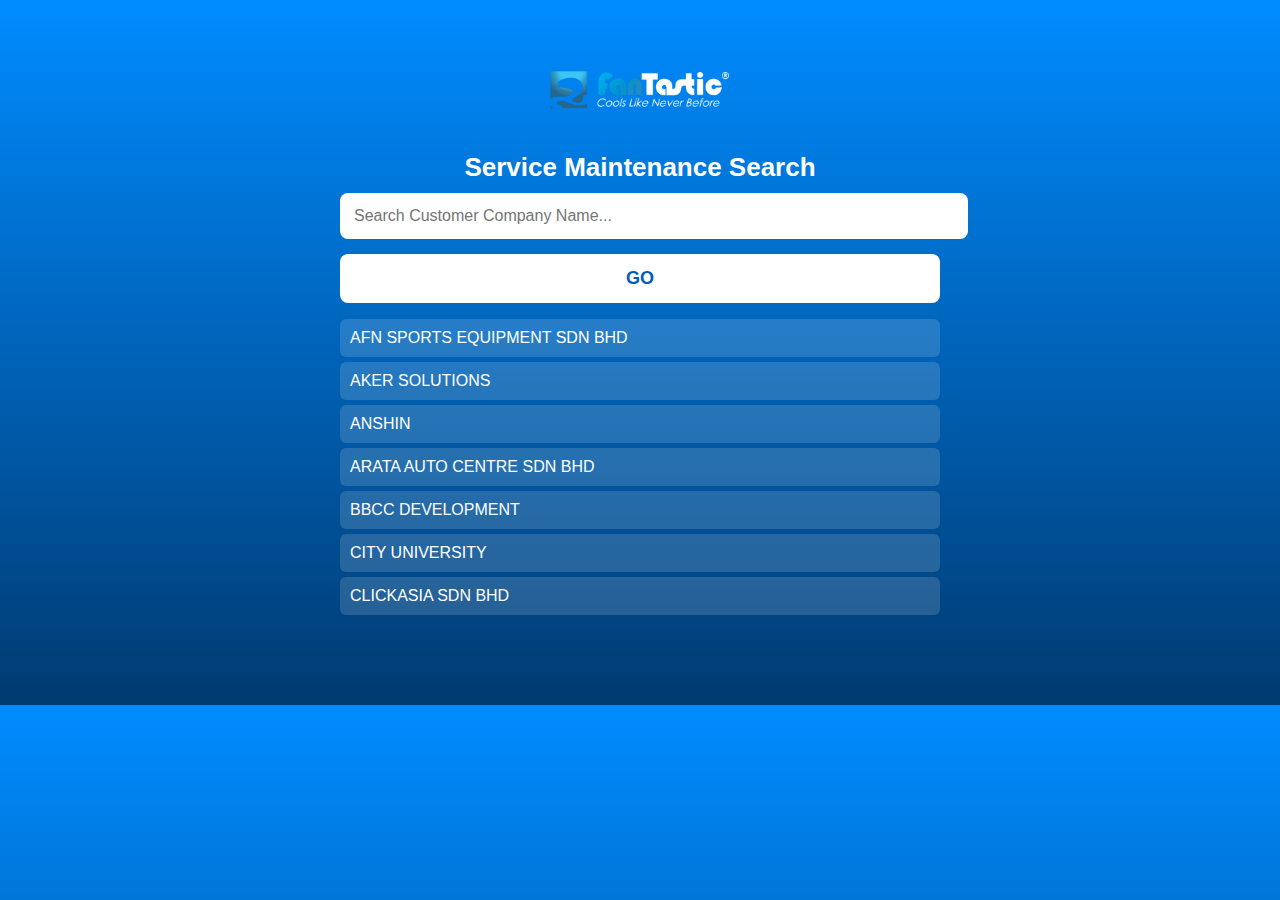
<file: index.html>
<!DOCTYPE html>
<html lang="en">
<head>
    <meta charset="UTF-8">
    <meta name="viewport" content="width=device-width, initial-scale=1.0">
    <title>FanTastic Service Maintenance</title>
    <link rel="stylesheet" href="style.css">
</head>
<body>

<div class="container">

    <img src="Fantastic_White.png" class="logo">

    <h1 class="title">Service Maintenance Search</h1>

    <input 
        type="text" 
        id="searchInput" 
        class="search-bar" 
        placeholder="Search Customer Company Name..."
        onkeyup="filterList()"
    >

    <button class="go-btn" onclick="goToPassword()">GO</button>

    <ul id="customerList" class="list">
        <li>AFN SPORTS EQUIPMENT SDN BHD</li>
        <li>AKER SOLUTIONS</li>
        <li>ANSHIN</li>
        <li>ARATA AUTO CENTRE SDN BHD</li>
        <li>BBCC DEVELOPMENT</li>
        <li>CITY UNIVERSITY</li>
        <li>CLICKASIA SDN BHD</li>
        <li>DATARAN SEGAR HUAT HUAT HUAT FOOD COURT</li>
        <li>DHUB</li>
        <li>ECRL</li>
        <li>EXHIBITION SAMPLE</li>
        <li>FedEx-Bukit Jelutong</li>
        <li>FedEx-Hitech</li>
        <li>FedEx-KLIA</li>
        <li>FINEGUARD INDUSTRIES</li>
        <li>FOODAGON CONNEXION SDN BHD</li>
        <li>FURI GLOBAL SDN BHD</li>
        <li>GBB BAKERY</li>
        <li>GOOD TIMING FOOD VILLAGE</li>
        <li>HONDA LOGISTICS</li>
        <li>ISKANDAR EDUCATION ENTERPRISE SDN BHD</li>
        <li>ISKANDAR INNOVATIONS SDN BHD</li>
        <li>JOYCAMP PJ SDN BHD</li>
        <li>KOH TIKI OKR SDN BHD</li>
        <li>KUEHNE + NAGEL</li>
        <li>LH ELECTRIC & SERVICES</li>
        <li>LOTUS'S STORE (MALAYSIA) SDN BHD</li>
        <li>LUXE ACRE SDN BHD</li>
        <li>MACRO PERSPECTIVE SDN BHD</li>
        <li>MILLENNIUM WELT SDN BHD</li>
        <li>NESTLE MANUFACTURING (M) SDN BHD (CHEMBONG)</li>
        <li>NESTLE MANUFACTURING (M) SDN BHD (SA)</li>
        <li>PERCETAKAN TENAGA</li>
        <li>PERODUA MANUFACTURING SDN BHD</li>
        <li>REDVEST</li>
        <li>SAGA MAKMUR SDN BHD</li>
        <li>SEA ASIA SDN BHD</li>
        <li>SIN TAI HING</li>
        <li>SJK(C) HUA LIAN 3</li>
        <li>SJK(C) KEHSENG</li>
        <li>SK SAUJANA IMPIAN 2</li>
        <li>SMK TELOK DATOK</li>
        <li>SUNSET</li>
        <li>T7 AERO REPORT</li>
        <li>TAYLOR (TEG)</li>
        <li>UCSI INTERNATIONAL SCHOOL SB</li>
        <li>UPPER HERITAGE SDN BHD</li>
    </ul>

</div>

<script>
function filterList() {
    let input = document.getElementById("searchInput").value.toUpperCase();
    let list = document.getElementById("customerList").getElementsByTagName("li");

    for (let i = 0; i < list.length; i++) {
        let name = list[i].innerText.toUpperCase();
        list[i].style.display = name.includes(input) ? "" : "none";
    }
}

function goToPassword() {
    let selected = document.getElementById("searchInput").value;
    if (selected.trim() === "") {
        alert("Please type a company name before clicking GO.");
        return;
    }
    // Save the name so password page can read it
    localStorage.setItem("companyName", selected.trim());
    window.location.href = "password.html";
}
</script>

</body>
</html>
</file>
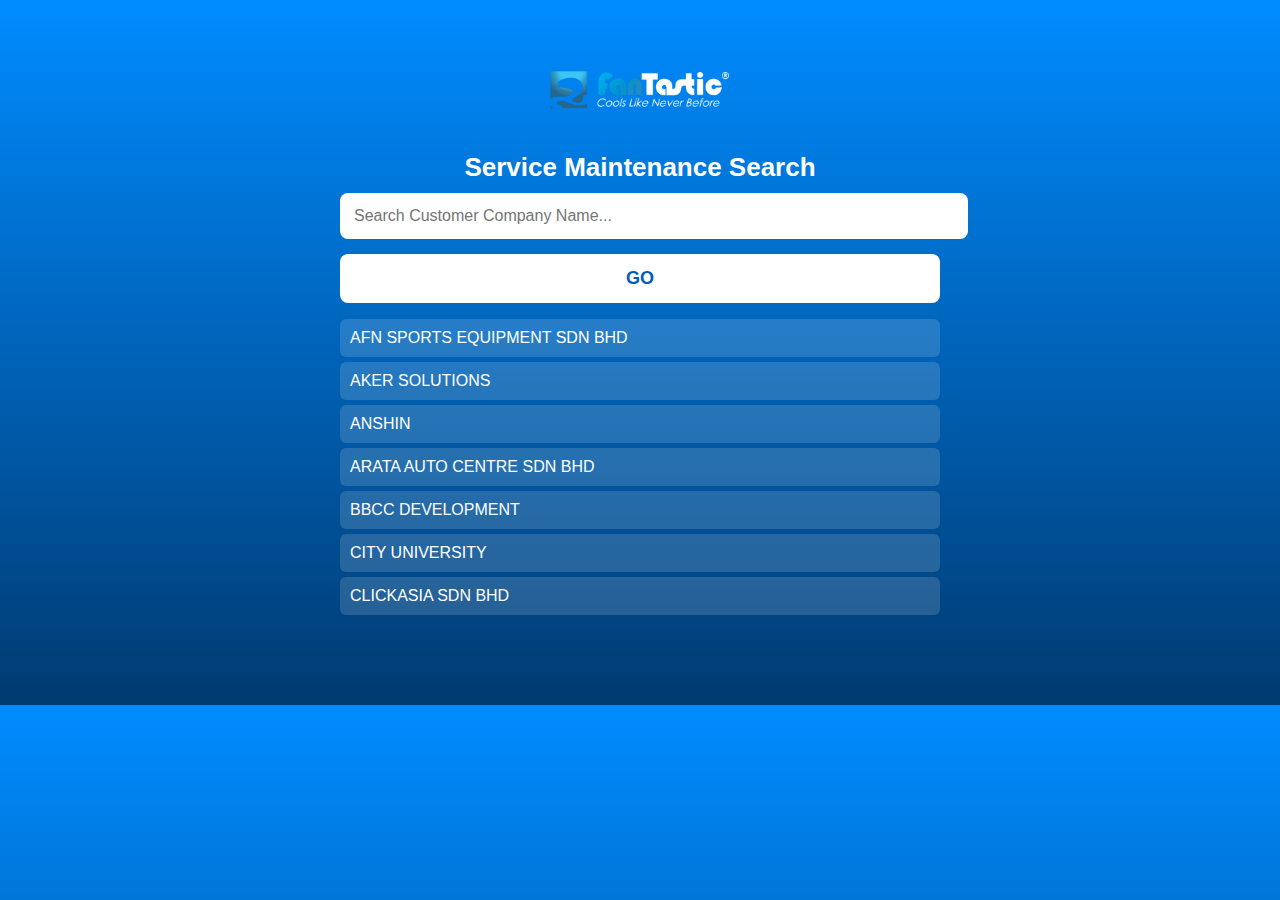
<file: fan-selection.html>
<!DOCTYPE html>
<html lang="en">
<head>
    <meta charset="UTF-8">
    <meta name="viewport" content="width=device-width, initial-scale=1.0">
    <title>Fan Selection - FanTastic Service</title>
    <link rel="stylesheet" href="style.css">
</head>
<body>
    <!-- Header -->
    <header class="header">
        <div class="container">
            <div class="header-content">
                <div class="logo">
                    <a href="index.html" class="logo-link">
                        <h2 class="logo-text">FanTastic</h2>
                    </a>
                </div>
                
                <nav class="nav-desktop">
                    <a href="index.html#hero-section" class="nav-link">Home</a>
                    <a href="index.html#service-section" class="nav-link">ServiceReport</a>
                    <a href="#" class="nav-link" onclick="openWhatsApp(); return false;">Contact Us</a>
                </nav>

                <button class="mobile-menu-btn" onclick="toggleMobileMenu()">
                    <svg class="menu-icon" fill="none" stroke="currentColor" viewBox="0 0 24 24">
                        <path stroke-linecap="round" stroke-linejoin="round" stroke-width="2" d="M4 6h16M4 12h16M4 18h16" />
                    </svg>
                </button>
            </div>

            <div id="mobile-menu" class="mobile-menu">
                <nav class="nav-mobile">
                    <a href="index.html#hero-section" class="nav-link-mobile" onclick="toggleMobileMenu()">Home</a>
                    <a href="index.html#service-section" class="nav-link-mobile" onclick="toggleMobileMenu()">ServiceReport</a>
                    <a href="#" class="nav-link-mobile" onclick="openWhatsApp(); toggleMobileMenu(); return false;">Contact Us</a>
                </nav>
            </div>
        </div>
    </header>

    <!-- Fan Selection Section -->
    <div class="fan-selection-container">
        <div class="fan-selection-card">
            <h1 class="fan-selection-title">Select Fan Unit</h1>
            <p id="companyDisplay" class="company-display-small"></p>
            
            <p class="fan-selection-subtitle">Choose a fan to view its service reports</p>

            <div id="fanGrid" class="fan-grid">
                <!-- Fan cards will be dynamically generated here -->
            </div>

            <button type="button" onclick="goBack()" class="btn-back">
                BACK TO PASSWORD
            </button>
        </div>
    </div>

    <script src="fan-selection.js"></script>
</body>
</html>
</file>
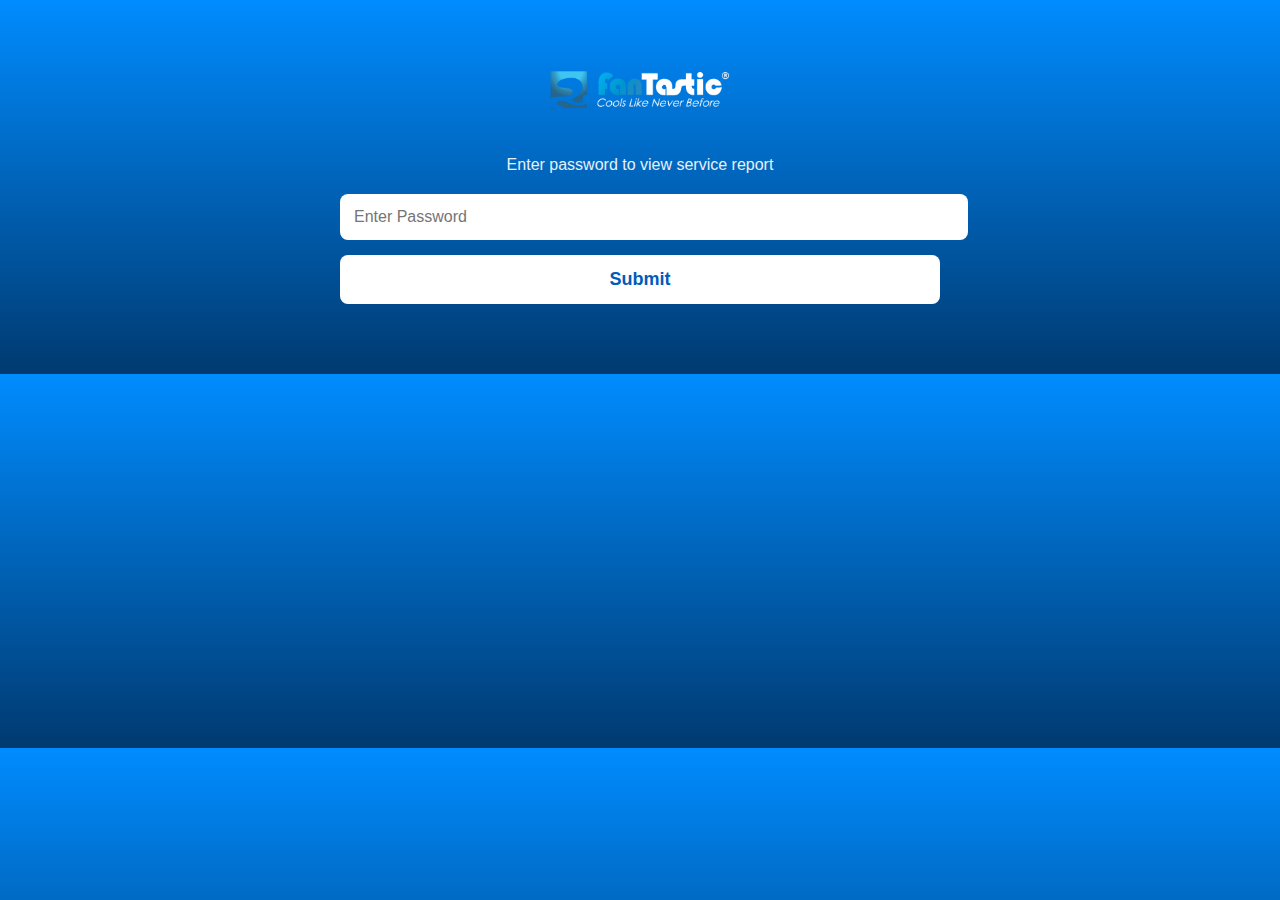
<file: password.html>
<!DOCTYPE html>
<html lang="en">
<head>
    <meta charset="UTF-8">
    <meta name="viewport" content="width=device-width, initial-scale=1.0">
    <title>Password Verification</title>
    <link rel="stylesheet" href="style.css">
</head>
<body>

<div class="container">

    <img src="Fantastic_White.png" class="logo">

    <h2 id="companyDisplay" class="title"></h2>

    <p class="subtitle">Enter password to view service report</p>

    <input type="password" id="passwordInput" class="search-bar" placeholder="Enter Password">

    <button class="go-btn" onclick="checkPassword()">Submit</button>
</div>

<script>
const companyReports = {
        "AFN SPORTS EQUIPMENT SDN BHD": {
            password: "Afn@tkfant",
            link: "https://drive.google.com/drive/folders/1uRfh_HV3ly_JvUMurlineU8-H8Ru5gRq"
        },

        "AKER SOLUTIONS": {
            password: "Aker@tkfant",
            link: "https://drive.google.com/drive/folders/13Bx5E8-sdQZDXOp7S_rGW8V8c6MEt-WK"
        },

       

    const urlParams = new URLSearchParams(window.location.search);
    const company = urlParams.get("company");
    document.getElementById("companyName").innerText = company;

    function verifyPassword() {
        const entered = document.getElementById("passwordInput").value;
        const record = companyReports[company];

        if (!record) {
            document.getElementById("errorMsg").innerText = "No report configured.";
            return;
        }

        if (entered === record.password) {
            window.location.href = record.link;
        } else {
            document.getElementById("errorMsg").innerText = "Incorrect password.";
        }
    }
</script>

</body>
</html>
</file>
<file: style.css>
body {
    margin: 0;
    font-family: Arial, sans-serif;
    background: linear-gradient(to bottom, #008CFF, #003A70);
    color: white;
    text-align: center;
}

.container {
    width: 90%;
    max-width: 600px;
    margin: 50px auto;
    padding: 20px;
}

.logo {
    width: 180px;
    margin-bottom: 20px;
}

.title {
    font-size: 26px;
    font-weight: bold;
    margin-bottom: 10px;
}

.subtitle {
    margin-bottom: 20px;
    opacity: 0.9;
}

.search-bar {
    width: 100%;
    padding: 14px;
    border: none;
    border-radius: 8px;
    margin-bottom: 15px;
    font-size: 16px;
}

.go-btn {
    width: 100%;
    padding: 14px;
    background: white;
    color: #005BBB;
    border: none;
    border-radius: 8px;
    font-size: 18px;
    font-weight: bold;
    cursor: pointer;
}

.go-btn:hover {
    background: #e8f3ff;
}

.list {
    text-align: left;
    max-height: 300px;
    overflow-y: auto;
    padding-left: 0;
}

.list li {
    list-style: none;
    padding: 10px;
    background: rgba(255,255,255,0.15);
    margin-bottom: 5px;
    border-radius: 6px;
}
</file>
